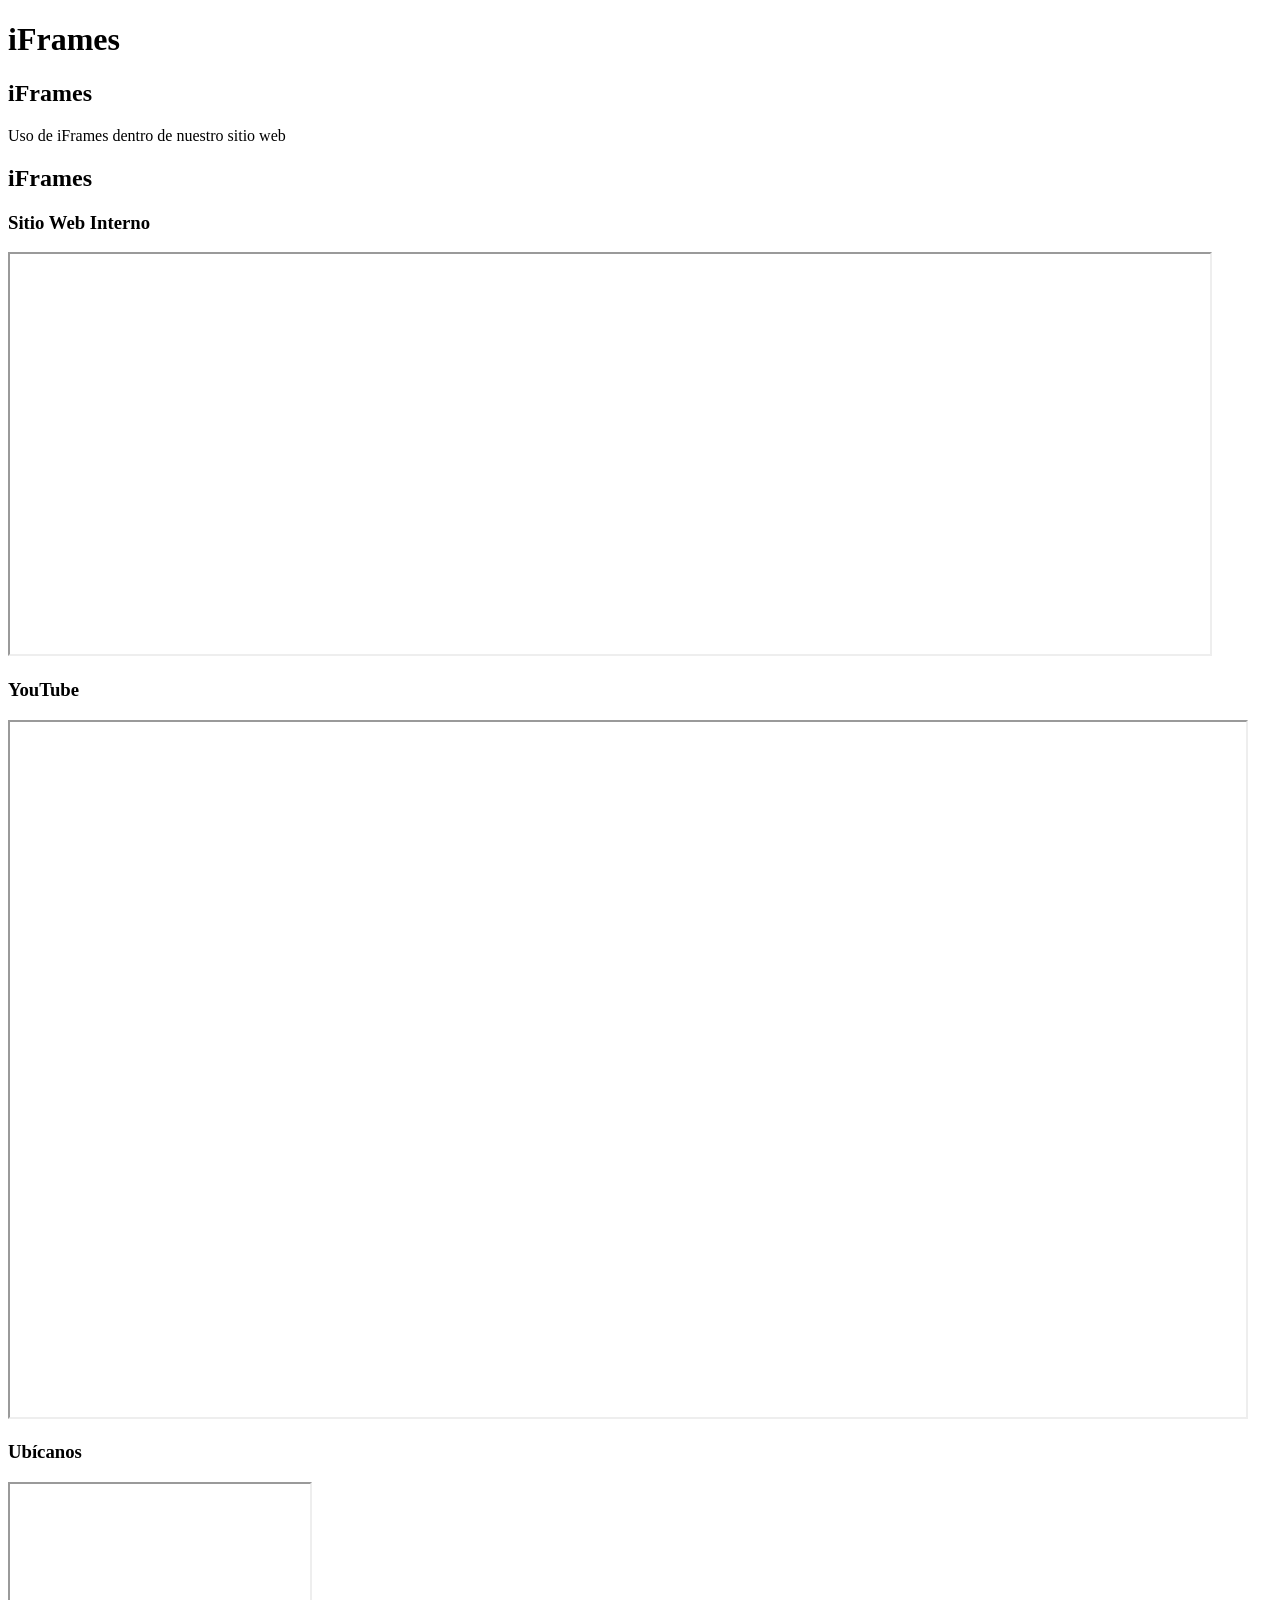
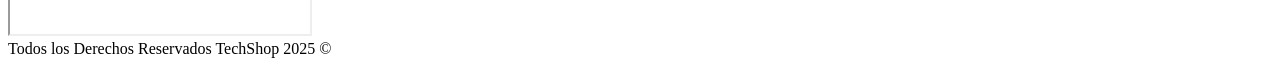
<file: TechShop_Katalina/src/main/resources/templates/iframes.html>
<!DOCTYPE html>
<html>
    <head>
        <title>TechShop</title>
        <meta charset="UTF-8">
    </head>
    <body>
        <header>
            <h1>iFrames</h1>
        </header>
        <aside>
            <h1>iFrames</h1>
            <p>Uso de iFrames dentro de nuestro sitio web</p>
        </aside>
        <section>
            <h2>iFrames</h2>
            <article>
                <h3>Sitio Web Interno</h3>
                <iframe src="http://ufidelitas.ac.cr" height="400" width="1200">
                </iframe>
            </article>
            <article>
                <h3>YouTube</h3>
                <iframe width="1236" height="695"
                        src="https://www.youtube.com/embed/yScNIsLTYA" title="POCOYÓ en ESPAÑOL - Juega y Bucea en la Piscina [121 min] CARICATURA">
                </iframe>
            </article>
            <article>
                <h3>Ubícanos</h3>
                <iframe src="https://www.google.com/maps/embed?pb=!1m18!1m12!1m3!1d15717.138115551783!2d-84.00616509999999!3d9.9933394!2m3!1f0!2f0!3f0">
                </iframe>
            </article>
        </section>
        <footer>
            Todos los Derechos Reservados TechShop 2025 &COPY;
        </footer>
    </body>
</html>
</file>
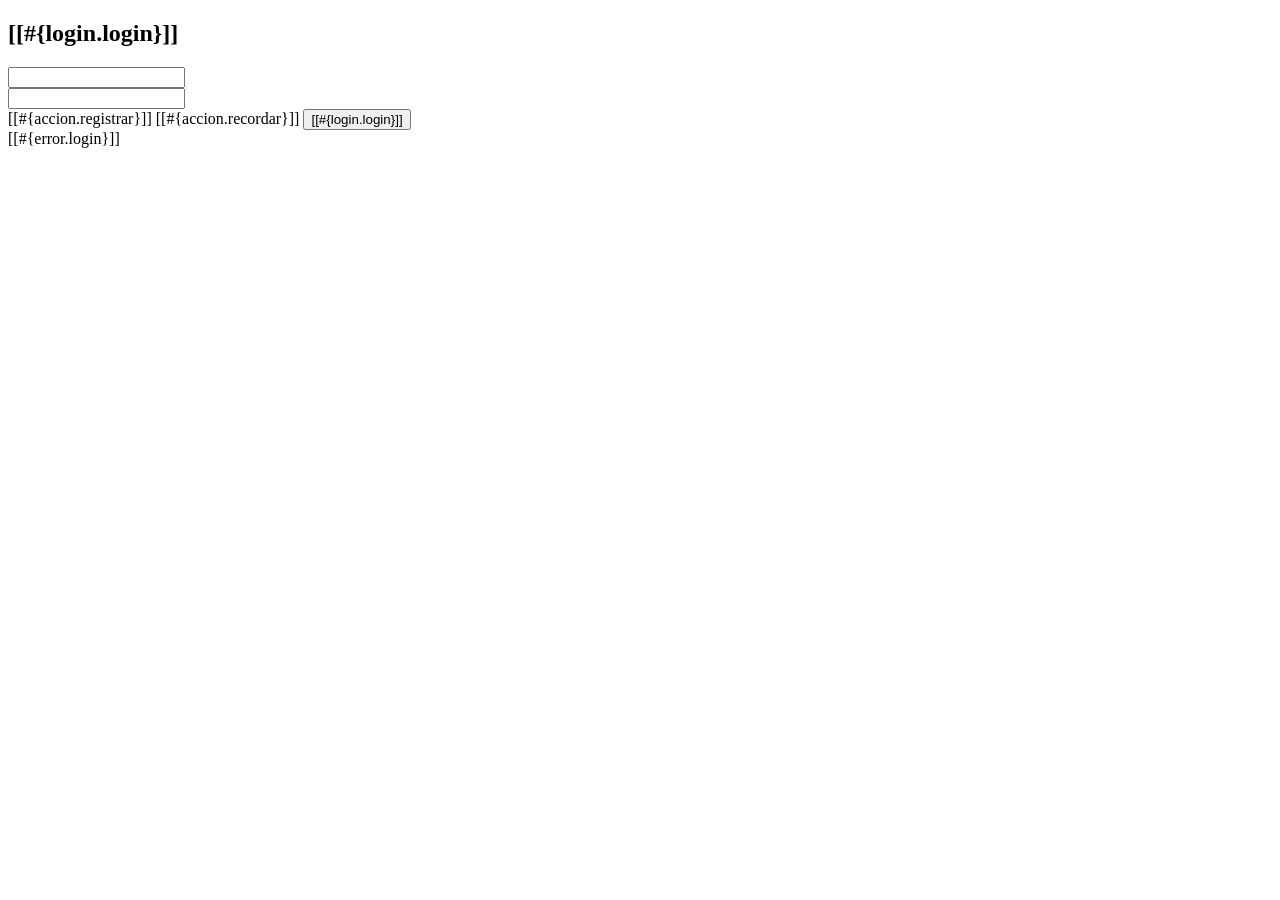
<file: TechShop_Katalina/src/main/resources/templates/login.html>
<!DOCTYPE html>
<html xmlns="http://www.w3.org/1999/xhtml"
      xmlns:th="http://www.thymeleaf.org"
      xmlns:sec="http://www.thymeleaf.org/thymeleaf-extras-springsecurity6">
    <head th:replace="~{general/fragmentos :: head}"/>
    <body>
        <header th:replace="~{general/fragmentos :: header}"/>
        <div class="row my-5">
            <div class="col-md-4 offset-md-4">
                <div class="card">
                    <div class="card-header bg-success text-white text-center">
                        <h2>[[#{login.login}]]</h2>
                    </div>
                    <div class="card-body">
                        <form method="POST" th:action="@{/login}">
                            <!-- Formulario y campos -->
                            <div class="row my-3">
                                <label for="username" class="col-md-1 my-auto"><i class="fas fa-user-lock"></i></label>
                                <div class="col-md-11 my-auto">
                                    <input class="form-control" id="username" type="text" name="username" th:placeholder="#{login.username}"/>
                                </div>
                            </div>
                            <div class="row my-3">
                                <label for="password" class="col-md-1 my-auto"><i class="fas fa-key"></i></label>
                                <div class="col-md-11 my-auto">
                                    <input class="form-control" id="password" type="password" name="password" th:placeholder="#{login.password}"/>
                                </div>
                            </div>                            
                            <!-- Botones y enlaces -->
                            <div class="d-flex justify-content-around mt-4">
                                <!-- Enlace de registro (con estilo de botón) -->
                                <a th:href="@{/registro/nuevo}" class="btn btn-primary"><i class="fas fa-user-plus"></i> [[#{accion.registrar}]]</a>                                
                                <!-- Enlace para recordar contraseña -->
                                <a th:href="@{/registro/recordar}" class="btn btn-info"><i class="fas fa-envelope"></i> [[#{accion.recordar}]]</a>                                
                                <!-- Botón para enviar el formulario -->
                                <button class="btn btn-success" type="submit"><i class="fas fa-sign-in-alt"></i> [[#{login.login}]]</button>
                            </div>
                        </form>
                    </div>
                </div>
                <!-- Manejo de Errores -->
                <div th:if="${param.error != null}" class="alert alert-danger mt-3 text-center" role="alert">
                    [[#{error.login}]]
                </div>
            </div>
        </div>
        <footer th:replace="~{general/fragmentos :: footer}"/>
    </body>
</html>
</file>
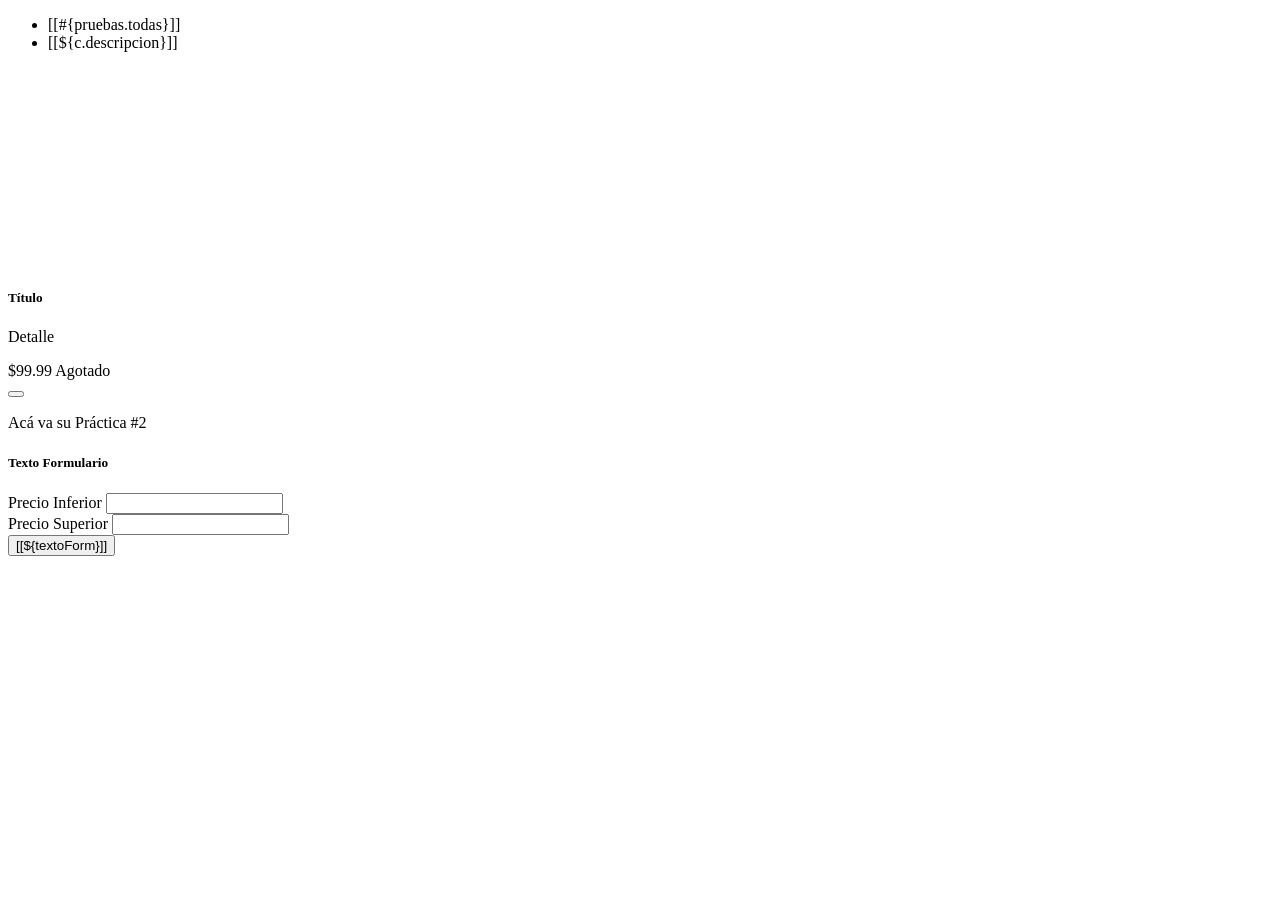
<file: TechShop_Katalina/src/main/resources/templates/consultas/fragmentos.html>
<!DOCTYPE html>
<html xmlns="http://www.w3.org/1999/xhtml"
      xmlns:th="http://www.thymeleaf.org"
      xmlns:sec="http://www.thymeleaf.org/thymeleaf-extras-springsecurity6">
    <head th:replace="~{general/fragmentos :: head}"/>
    <body>
        <!-- fragmento 1 para Agregar producto en ventana modal -->
        <section th:fragment="tabs" class="py-3 mb-4">
            <div class="d-flex justify-content-center px-5">
                <ul class="nav nav-underline">
                    <li class="nav-item">
                        <a th:href="@{/}"
                           th:classappend="${idCategoriaActual == null} ? 'active'"
                           class="nav-link"
                           aria-current="page">
                            [[#{pruebas.todas}]]
                        </a>
                    </li>
                    <li th:each="c : ${categorias}" class="nav-item">
                        <a th:href="@{/consultas/{id}(id=${c.idCategoria})}"
                           th:classappend="${idCategoriaActual != null and idCategoriaActual.equals(c.idCategoria)} ? 'active'"
                           class="nav-link">
                            [[${c.descripcion}]]
                        </a>
                    </li>
                </ul>
            </div>
        </section>

        <!-- fragmento 2 para el listado de tarjetas de productos -->
        <section th:fragment="tarjetas" class="container py-4">
            <div class="row row-cols-1 row-cols-sm-2 row-cols-lg-3 row-cols-xl-4 g-4">
                <div th:each="p : ${productos}" class="col">
                    <div class="card h-100 shadow-sm">
                        <div class="d-flex justify-content-center align-items-center bg-light p-3" style="height: 200px;">
                            <img th:src="${p.rutaImagen}" class="img-fluid"
                                 th:alt="${p.descripcion}"
                                 style="max-height: 100%; object-fit: contain;"/>
                        </div>
                        <div class="card-header bg-white">
                            <h5 class="card-title text-center text-truncate mb-0" th:text="${p.descripcion}">Título</h5>
                        </div>
                        <div class="card-body d-flex flex-column">
                            <p class="card-text text-muted mb-auto text-truncate" th:text="${p.detalle}">Detalle</p>
                        </div>
                        <div class="card-footer bg-white d-flex justify-content-between align-items-center">
                            <div class="fw-bold">
                                <span class="text-success h5" th:text="${#numbers.formatCurrency(p.precio)}">$99.99</span>
                                <span th:if="${p.existencias > 0}" class="badge text-bg-success ms-2" th:text="${p.existencias} + ' unidades'"></span>
                                <span th:unless="${p.existencias > 0}" class="badge text-bg-danger ms-2">Agotado</span>
                            </div>
                            <form th:action="@{/carrito/agregar}" th:method="POST" class="d-inline">
                                <input type="hidden" th:value="${p.idProducto}" name="idProducto"/>
                                <button type="button"
                                        class="btn btn-sm btn-primary"
                                        th:disabled="${p.existencias == 0}"
                                        onclick="addCart(this.form)">
                                    <i class="fas fa-cart-plus"></i>
                                </button>
                            </form>
                        </div>
                    </div>
                </div>
            </div>
        </section>

        <!-- fragmento 3 para los formularios de consulta -->
        <section th:fragment="consultas" class="row row-cols-4 p-2">
            <div th:replace="~{this :: formConsulta('primary', #{consultas.derivadas}, '/consultas/consultaDerivadas')}"></div>
            <div th:replace="~{this :: formConsulta('warning', #{consultas.jpql}, '/consultas/consultaJPQL')}"></div>
            <div th:replace="~{this :: formConsulta('success', #{consultas.sql}, '/consultas/consultaSQL')}"></div>
            <div class="card"><p>Acá va su Práctica #2</p></div>
        </section>

        <div th:fragment="formConsulta(colorForm, textoForm, urlForm)">
            <div class="card p-2">
                <form method="post" th:action="@{${urlForm}}" class="was-validated">
                    <div class="card-header text-center text-white" th:classappend="'bg-' + ${colorForm}">
                        <h5 th:text="${textoForm}">Texto Formulario</h5>
                    </div>
                    <div class="card-body">
                        <div class="mb-3">
                            <label th:text="#{consultas.precio.inferior}">Precio Inferior</label>
                            <input type="number" name="precioInf" th:value="${precioInf}" class="form-control" min="0" required="required"/>
                        </div>
                        <div class="mb-3">
                            <label th:text="#{consultas.precio.superior}">Precio Superior</label>
                            <input type="number" name="precioSup" th:value="${precioSup}" class="form-control" min="0" required="required"/>
                        </div>
                    </div>
                    <div class="card-footer text-center">
                        <button type="submit" class="btn text-white" th:classappend="'btn-' + ${colorForm}">
                            <i class="fa-solid fa-magnifying-glass"></i> [[${textoForm}]]
                        </button>
                    </div>
                </form>
            </div>
        </div>
    </body>
</html>
</file>
